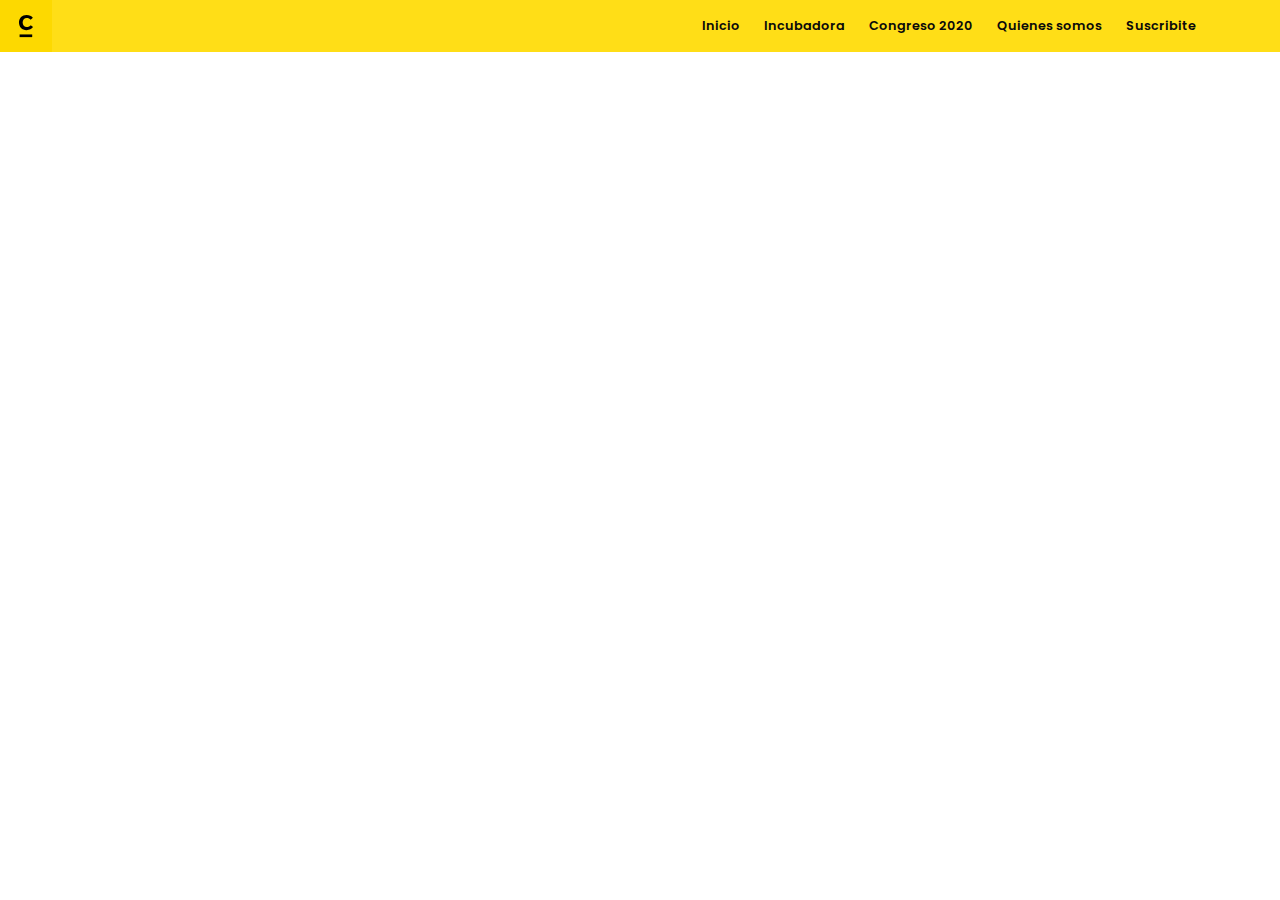
<file: index.html>
<!DOCTYPE html><html lang=en><head><meta charset=utf-8><meta http-equiv=X-UA-Compatible content="IE=edge"><meta name=viewport content="width=device-width,initial-scale=1,maximum-scale=1,user-scalable=no"><title>Ciudades Comunes</title><link rel=stylesheet href=https://cdnjs.cloudflare.com/ajax/libs/font-awesome/5.13.0/css/all.min.css integrity="sha256-h20CPZ0QyXlBuAw7A+KluUYx/3pK+c7lYEpqLTlxjYQ=" crossorigin=anonymous><link rel=icon href=/favicon.png><link rel="shortcut icon" href=/favicon.png><meta property=og:url content=https://ciudadescomunes.org/ ><meta property=og:type content=website><meta property=og:title content="Ciudades Comunes"><meta property=og:description content="Un proyecto de colaboración entre organizaciones para repensar la co-construcción de la ciudades del presente y el futuro."><meta property=og:image content=https://ciudadescomunes.org/sharer03.png><meta property=og:image:width content=800><meta property=og:image:height content=565><meta name=twitter:title content="Ciudades Comunes"><meta name=twitter:description content="Un proyecto de colaboración entre organizaciones para repensar la co-construcción de la ciudades del presente y el futuro."><meta name=twitter:site content=@ciudadescomunes><meta name=twitter:creator content=@ciudadescomunes><meta name=twitter:image content=https://ciudadescomunes.org/sharer03.png><meta name=twitter:card content=summary_large_image><style>.preloader,
    .preloader:after {
      border-radius: 50%;
      width: 10em;
      height: 10em;
    }
    .preloader {
      margin: 60px auto;
      font-size: 10px;
      position: relative;
      text-indent: -9999em;
      border-top: 1.1em solid rgba(0,153,255, 0.2);
      border-right: 1.1em solid rgba(0,153,255, 0.2);
      border-bottom: 1.1em solid rgba(0,153,255, 0.2);
      border-left: 1.1em solid #0099ff;
      -webkit-transform: translateZ(0);
      -ms-transform: translateZ(0);
      transform: translateZ(0);
      -webkit-animation: load8 1.1s infinite linear;
      animation: load8 1.1s infinite linear;
    }
    @-webkit-keyframes load8 {
      0% {
        -webkit-transform: rotate(0deg);
        transform: rotate(0deg);
      }
      100% {
        -webkit-transform: rotate(360deg);
        transform: rotate(360deg);
      }
    }
    @keyframes load8 {
      0% {
        -webkit-transform: rotate(0deg);
        transform: rotate(0deg);
      }
      100% {
        -webkit-transform: rotate(360deg);
        transform: rotate(360deg);
      }
    }</style><link href=/css/chunk-vendors.717c5b2d.css rel=preload as=style><link href=/css/index.fcee428d.css rel=preload as=style><link href=/js/chunk-vendors.54d0fad8.js rel=preload as=script><link href=/js/index.fe7dbbc0.js rel=preload as=script><link href=/css/chunk-vendors.717c5b2d.css rel=stylesheet><link href=/css/index.fcee428d.css rel=stylesheet></head><body><noscript><strong>We're sorry but Ciudades Comunes doesn't work properly without JavaScript enabled. Please enable it to continue.</strong></noscript><div id=app><div class=preloader></div></div><script src=/js/chunk-vendors.54d0fad8.js></script><script src=/js/index.fe7dbbc0.js></script></body></html>
</file>
